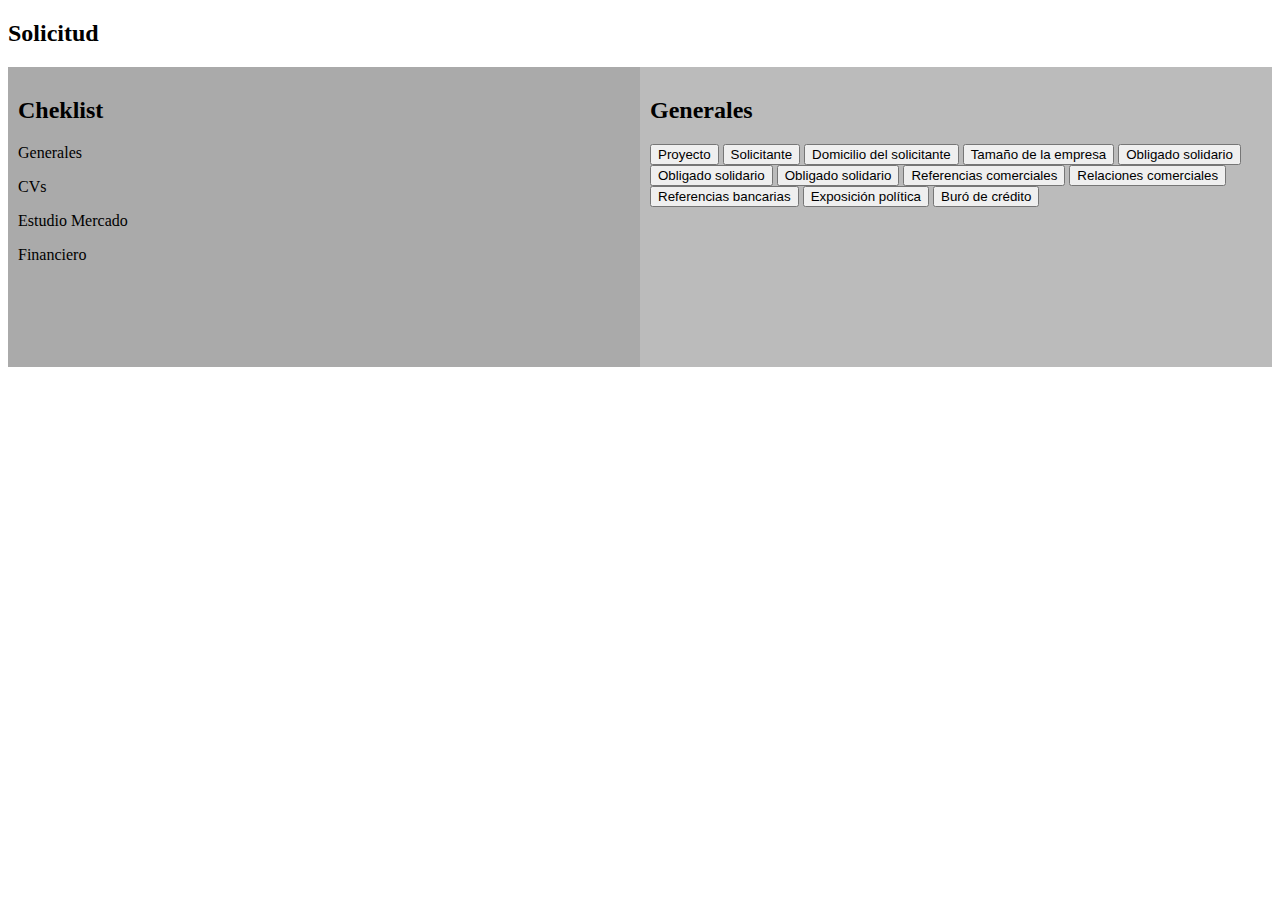
<file: fincluyeapp/index/templates/index/application.html>
<!DOCTYPE html>
<html>

<head>
<meta name="viewport" content="width=device-width, initial-scale=1">
    <style>
    * {
      box-sizing: border-box;
    }

    /* Create two equal columns that floats next to each other */
    .column {
      float: left;
      width: 50%;
      padding: 10px;
      height: 300px; /* Should be removed. Only for demonstration */
    }

    /* Clear floats after the columns */
    .row:after {
      content: "";
      display: table;
      clear: both;
    }
    </style>
</head>

<body>

    <h2>Solicitud</h2>

    <div class="row">
      <div class="column" style="background-color:#aaa;">
        <h2>Cheklist</h2>
          <p>Generales</p>
          <p>CVs</p>
          <p>Estudio Mercado</p>
          <p>Financiero</p>
      </div>
      <div class="column" style="background-color:#bbb;">
        <h2>Generales</h2>
          <button onclick="projectLandbot.open()">Proyecto</button>
          <button onclick="solicitanteLandbot.open()">Solicitante</button>
          <button onclick="domSolicitanteLandbot.open()">Domicilio del solicitante</button>
          <button onclick="sizeLandbot.open()">Tamaño de la empresa</button>
          <button onclick="solidaryLandBot.open()">Obligado solidario</button>
          <button onclick="guaranteeLandBot.open()">Obligado solidario</button>
          <button onclick="docsLandBot.open()">Obligado solidario</button>
          <button type="button" onclick="alert('Lo tenemos resuelto por ti')">Referencias comerciales</button>
          <button type="button" onclick="alert('Lo tenemos resuelto por ti')">Relaciones comerciales</button>
          <button type="button" onclick="alert('Lo tenemos resuelto por ti')">Referencias bancarias</button>
          <button type="button" onclick="alert('Lo tenemos resuelto por ti')">Exposición política</button>
          <button type="button" onclick="alert('Lo tenemos resuelto por ti')">Buró de crédito</button>
      </div>
    </div>

</body>
</html>


<script src="https://static.landbot.io/landbot-widget/landbot-widget-1.0.0.js"></script>
<script>
  var projectLandbot = new LandbotPopup({
    index: 'https://landbot.io/u/H-290096-GZ487S5H4HVLO7MP/index.html',
  });
</script>


<script src="https://static.landbot.io/landbot-widget/landbot-widget-1.0.0.js"></script>
<script>
  var solicitanteLandbot = new LandbotPopup({
    index: 'https://landbot.io/u/H-290111-ND22JS6UKS8EZKWD/index.html',
  });
</script>

<script src="https://static.landbot.io/landbot-widget/landbot-widget-1.0.0.js"></script>
<script>
  var domSolicitanteLandbot = new LandbotPopup({
    index: 'https://landbot.io/u/H-290113-3HGAMP8GEPM9KLNT/index.html',
  });
</script>

<script src="https://static.landbot.io/landbot-widget/landbot-widget-1.0.0.js"></script>
<script>
  var sizeLandbot = new LandbotPopup({
    index: 'https://landbot.io/u/H-290115-SKW9QYDO5M6T5FLA/index.html',
  });
</script>

<script src="https://static.landbot.io/landbot-widget/landbot-widget-1.0.0.js"></script>
<script>
  var solidaryLandBot = new LandbotPopup({
    index: 'https://landbot.io/u/H-290128-YUPJ393DYK04HFFH/index.html',
  });
</script>

<script src="https://static.landbot.io/landbot-widget/landbot-widget-1.0.0.js"></script>
<script>
  var guaranteeLandBot = new LandbotPopup({
    index: 'https://landbot.io/u/H-290130-IOZXR0BC2X9IONJD/index.html',
  });
</script>

<script src="https://static.landbot.io/landbot-widget/landbot-widget-1.0.0.js"></script>
<script>
  var docsLandBot = new LandbotPopup({
    index: 'https://landbot.io/u/H-290135-QHBPHPUF4QPJBU3X/index.html',
  });
</script>


<script src="https://static.landbot.io/landbot-widget/landbot-widget-1.0.0.js"></script>
<script>
  var financeLandBot = new LandbotPopup({
    index: 'https://landbot.io/u/H-290139-TJPYNL0LDR84E8H6/index.html',
  });
</script>
</file>
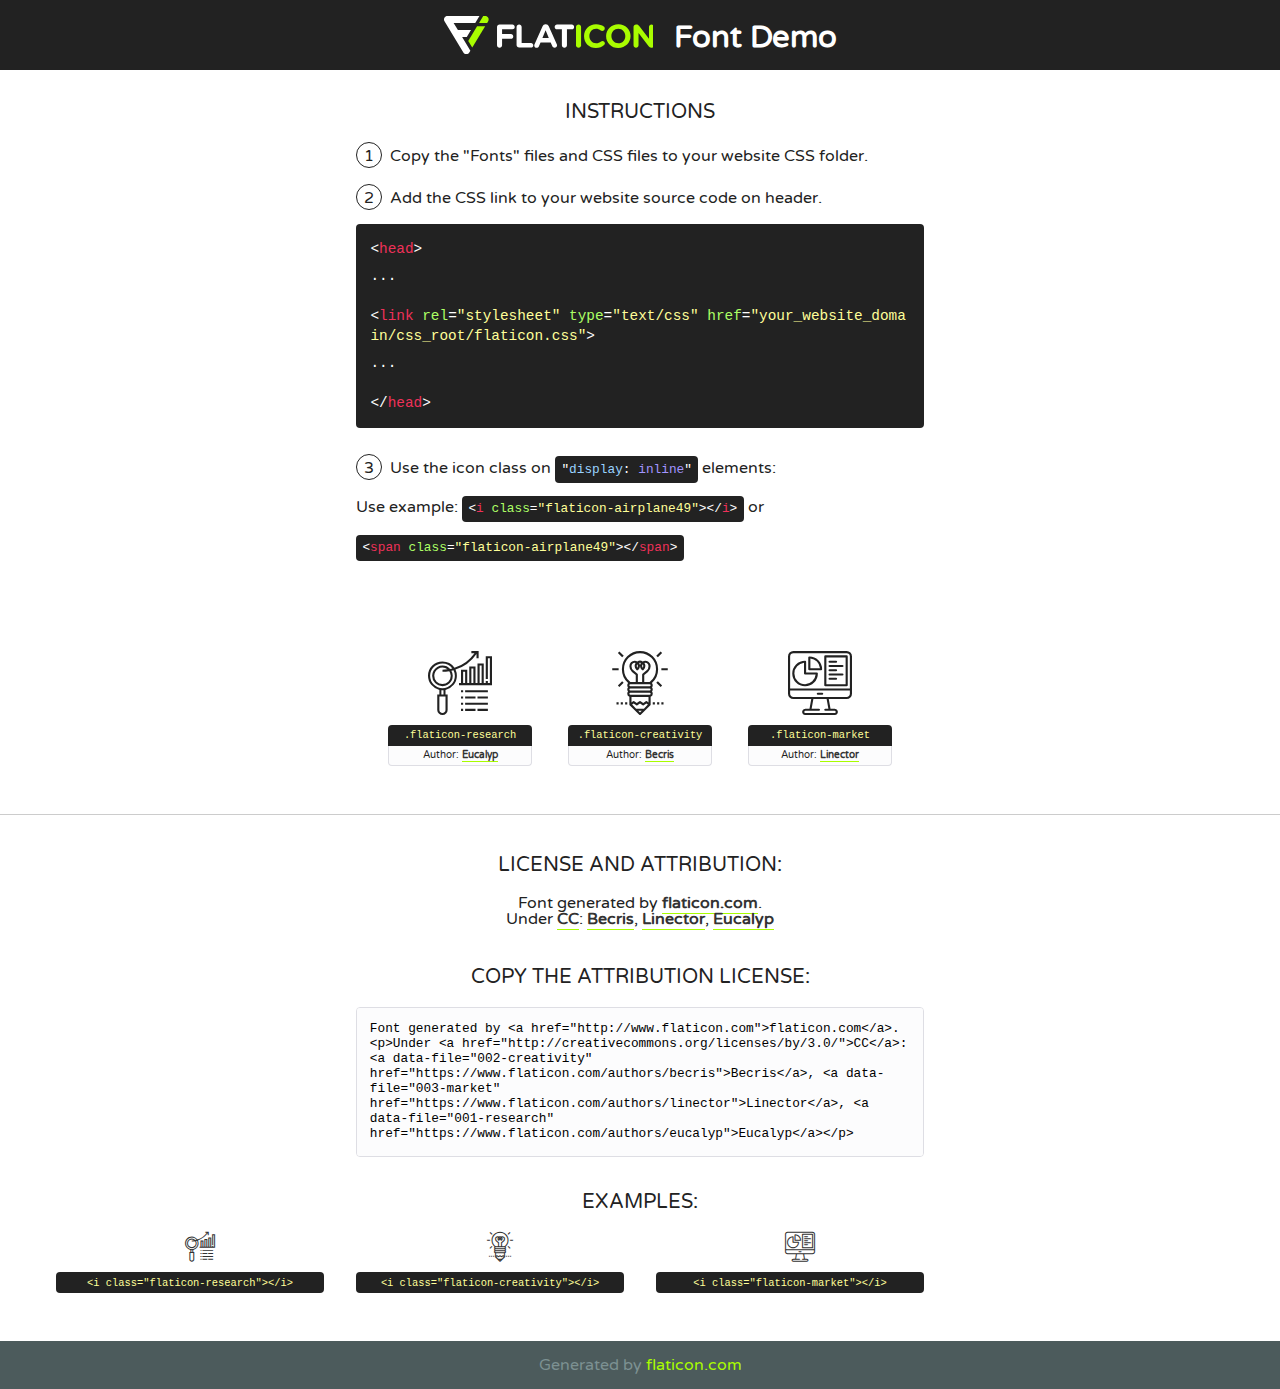
<file: fincluyeapp/home/static/home/fonts/flaticon/font/flaticon.html>
<!DOCTYPE html>
<!--
  Flaticon icon font: Flaticon
  Creation date: 16/09/2018 01:40
-->
<html>
<!DOCTYPE html>
<html>

<head>
    <title>Flaticon WebFont</title>
    <link href="http://fonts.googleapis.com/css?family=Varela+Round" rel="stylesheet" type="text/css" />
    <link rel="stylesheet" type="text/css" href="flaticon.css">
    <meta charset="UTF-8">
    <style>
    html, body, div, span, applet, object, iframe,
    h1, h2, h3, h4, h5, h6, p, blockquote, pre,
    a, abbr, acronym, address, big, cite, code,
    del, dfn, em, img, ins, kbd, q, s, samp,
    small, strike, strong, sub, sup, tt, var,
    b, u, i, center,
    dl, dt, dd, ol, ul, li,
    fieldset, form, label, legend,
    table, caption, tbody, tfoot, thead, tr, th, td,
    article, aside, canvas, details, embed, 
    figure, figcaption, footer, header, hgroup, 
    menu, nav, output, ruby, section, summary,
    time, mark, audio, video {
        margin: 0;
        padding: 0;
        border: 0;
        font-size: 100%;
        font: inherit;
        vertical-align: baseline;
    }
    /* HTML5 display-role reset for older browsers */
    article, aside, details, figcaption, figure, 
    footer, header, hgroup, menu, nav, section {
        display: block;
    }
    body {
        line-height: 1;
    }
    ol, ul {
        list-style: none;
    }
    blockquote, q {
        quotes: none;
    }
    blockquote:before, blockquote:after,
    q:before, q:after {
        content: '';
        content: none;
    }
    table {
        border-collapse: collapse;
        border-spacing: 0;
    }
    body {
        font-family: 'Varela Round', Helvetica, Arial, sans-serif;
        font-size: 16px;
        color: #222;
    }
    a {
        color: #333;
        border-bottom: 1px solid #a9fd00;
        font-weight: bold;
        text-decoration: none;
    }
    * {
        -moz-box-sizing: border-box;
        -webkit-box-sizing: border-box;
        box-sizing: border-box;
        margin: 0;
        padding: 0;
    }
    [class^="flaticon-"]:before, [class*=" flaticon-"]:before, [class^="flaticon-"]:after, [class*=" flaticon-"]:after {
        font-family: Flaticon;
        font-size: 30px;
        font-style: normal;
        margin-left: 20px;
        color: #333;
    }
    .wrapper {
        max-width: 600px;
        margin: auto;
        padding: 0 1em;
    }
    .title {
        font-size: 1.25em;
        text-align: center;
        margin-bottom: 1em;
        text-transform: uppercase;
    }
    header {
        text-align: center;
        background-color: #222;
        color: #fff;
        padding: 1em;
    }
    header .logo {
        width: 210px;
        height: 38px;
        display: inline-block;
        vertical-align: middle;
        margin-right: 1em;
        border: none;
    }
    header strong {
        font-size: 1.95em;
        font-weight: bold;
        vertical-align: middle;
        margin-top: 5px;
        display: inline-block;
    }
    .demo {
        margin: 2em auto;
        line-height: 1.25em;
    }
    .demo ul li {
        margin-bottom: 1em;
    }
    .demo ul li .num {
        color: #222;
        border-radius: 20px;
        display: inline-block;
        width: 26px;
        padding: 3px;
        height: 26px;
        text-align: center;
        margin-right: 0.5em;
        border: 1px solid #222;
    }
    .demo ul li code {
        background-color: #222;
        border-radius: 4px;
        padding: 0.25em 0.5em;
        display: inline-block;
        color: #fff;
        font-family: Consolas,Monaco,Lucida Console,Liberation Mono,DejaVu Sans Mono,Bitstream Vera Sans Mono,Courier New, monospace;
        font-weight: lighter;
        margin-top: 1em;
        font-size: 0.8em;
        word-break: break-all;
    }
    .demo ul li code.big {
        padding: 1em;
        font-size: 0.9em;
    }
    .demo ul li code .red {
        color: #EF3159;
    }
    .demo ul li code .green {
        color: #ACFF65;
    }
    .demo ul li code .yellow {
        color: #FFFF99;
    }
    .demo ul li code .blue {
        color: #99D3FF;
    }
    .demo ul li code .purple {
        color: #A295FF;
    }
    .demo ul li code .dots {
        margin-top: 0.5em;
        display: block;
    }
    #glyphs {
        border-bottom: 1px solid #ccc;
        padding: 2em 0;
        text-align: center;
    }
    .glyph {
        display: inline-block;
        width: 9em;
        margin: 1em;
        text-align: center;
        vertical-align: top;
        background: #FFF;
    }
    .glyph .glyph-icon {
        padding: 10px;
        display: block;
        font-family:"Flaticon";
        font-size: 64px;
        line-height: 1;
    }
    .glyph .glyph-icon:before {
        font-size: 64px;
        color: #222;
        margin-left: 0;
    }
    .class-name {
        font-size: 0.65em;
        background-color: #222;
        color: #fff;
        border-radius: 4px 4px 0 0;
        padding: 0.5em;
        color: #FFFF99;
        font-family: Consolas,Monaco,Lucida Console,Liberation Mono,DejaVu Sans Mono,Bitstream Vera Sans Mono,Courier New, monospace;
    }
    .author-name {
        font-size: 0.6em;
        background-color: #fcfcfd;
        border: 1px solid #DEDEE4;
        border-top: 0;
        border-radius: 0 0 4px 4px;
        padding: 0.5em;
    }
    .class-name:last-child {
        font-size: 10px;
        color:#888;
    }
    .class-name:last-child a {
        font-size: 10px;
        color:#555;
    }
    .class-name:last-child a:hover {
        color:#a9fd00;
    }
    .glyph > input {
        display: block;
        width: 100px;
        margin: 5px auto;
        text-align: center;
        font-size: 12px;
        cursor: text;
    }
    .glyph > input.icon-input {
        font-family:"Flaticon";
        font-size: 16px;
        margin-bottom: 10px;
    }
    .attribution .title {
        margin-top: 2em;
    }
    .attribution textarea {
        background-color: #fcfcfd;
        padding: 1em;
        border: none;
        box-shadow: none;
        border: 1px solid #DEDEE4;
        border-radius: 4px;
        resize: none;
        width: 100%;
        height: 150px;
        font-size: 0.8em;
        font-family: Consolas,Monaco,Lucida Console,Liberation Mono,DejaVu Sans Mono,Bitstream Vera Sans Mono,Courier New, monospace;
        -webkit-appearance: none;
    }
    .iconsuse {
        margin: 2em auto;
        text-align: center;
        max-width: 1200px;
    }
    .iconsuse:after {
        content: '';
        display: table;
        clear: both;
    }
    .iconsuse .image {
        float: left;
        width: 25%;
        padding: 0 1em;
    }
    .iconsuse .image p {
        margin-bottom: 1em;
    }
    .iconsuse .image span {
        display: block;
        font-size: 0.65em;
        background-color: #222;
        color: #fff;
        border-radius: 4px;
        padding: 0.5em;
        color: #FFFF99;
        margin-top: 1em;
        font-family: Consolas,Monaco,Lucida Console,Liberation Mono,DejaVu Sans Mono,Bitstream Vera Sans Mono,Courier New, monospace;
    }
    #footer {
        text-align: center;
        background-color: #4C5B5C;
        color: #7c9192;
        padding: 1em;
    }
    #footer a {
        border: none;
        color: #a9fd00;
        font-weight: normal;
    }
    @media (max-width: 960px) {
        .iconsuse .image {
            width: 50%;
        }
    }
    @media (max-width: 560px) {
        .iconsuse .image {
            width: 100%;
        }
    }
    </style>
</head>

<body class="characters-off">

    <header>
        <a href="http://www.flaticon.com" target="_blank" class="logo">
            <svg version="1.1" xmlns="http://www.w3.org/2000/svg" xmlns:xlink="http://www.w3.org/1999/xlink" xmlns:a="http://ns.adobe.com/AdobeSVGViewerExtensions/3.0/" viewBox="0 0 560.875 102.036" enable-background="new 0 0 560.875 102.036" xml:space="preserve">
                <defs>
                </defs>
                <g>
                    <g class="letters">
                        <path fill="#ffffff" d="M141.596,29.675c0-3.777,2.985-6.767,6.764-6.767h34.438c3.426,0,6.15,2.728,6.15,6.15
                        c0,3.43-2.724,6.149-6.15,6.149h-27.674v13.091h23.719c3.429,0,6.151,2.724,6.151,6.15c0,3.43-2.723,6.149-6.151,6.149h-23.719
                        v17.574c0,3.773-2.986,6.761-6.764,6.761c-3.779,0-6.764-2.989-6.764-6.761V29.675z"></path>
                        <path fill="#ffffff" d="M193.844,29.149c0-3.781,2.985-6.767,6.764-6.767c3.776,0,6.763,2.985,6.763,6.767v42.957h25.039
                        c3.426,0,6.149,2.726,6.149,6.153c0,3.425-2.723,6.15-6.149,6.15h-31.802c-3.779,0-6.764-2.986-6.764-6.768V29.149z"></path>
                        <path fill="#ffffff" d="M241.891,75.71l21.438-48.407c1.492-3.341,4.215-5.357,7.906-5.357h0.792
                        c3.686,0,6.323,2.017,7.815,5.357l21.439,48.407c0.436,0.967,0.701,1.845,0.701,2.723c0,3.602-2.809,6.501-6.414,6.501
                        c-3.161,0-5.269-1.845-6.499-4.655l-4.132-9.661h-27.059l-4.301,10.102c-1.144,2.631-3.426,4.214-6.237,4.214
                        c-3.517,0-6.24-2.81-6.24-6.325C241.1,77.64,241.451,76.677,241.891,75.71z M279.932,58.666l-8.521-20.297l-8.526,20.297H279.932
                        z"></path>
                        <path fill="#ffffff" d="M314.864,35.387H301.86c-3.429,0-6.239-2.813-6.239-6.238c0-3.429,2.811-6.24,6.239-6.24h39.533
                        c3.426,0,6.237,2.811,6.237,6.24c0,3.425-2.811,6.238-6.237,6.238h-13.001v42.785c0,3.773-2.99,6.761-6.764,6.761
                        c-3.779,0-6.764-2.989-6.764-6.761V35.387z"></path>
                        <path fill="#A9FD00" d="M352.615,29.149c0-3.781,2.985-6.767,6.767-6.767c3.774,0,6.761,2.985,6.761,6.767v49.024
                        c0,3.773-2.987,6.761-6.761,6.761c-3.781,0-6.767-2.989-6.767-6.761V29.149z"></path>
                        <path fill="#A9FD00" d="M374.132,53.836v-0.179c0-17.481,13.178-31.801,32.065-31.801c9.22,0,15.459,2.458,20.557,6.238
                        c1.402,1.054,2.637,2.985,2.637,5.357c0,3.692-2.985,6.59-6.681,6.59c-1.845,0-3.071-0.702-4.044-1.319
                        c-3.776-2.813-7.729-4.393-12.562-4.393c-10.364,0-17.831,8.611-17.831,19.154v0.173c0,10.542,7.291,19.329,17.831,19.329
                        c5.715,0,9.492-1.756,13.359-4.834c1.049-0.874,2.458-1.491,4.039-1.491c3.429,0,6.325,2.813,6.325,6.236
                        c0,2.106-1.056,3.78-2.282,4.834c-5.539,4.834-12.036,7.733-21.878,7.733C387.572,85.464,374.132,71.493,374.132,53.836z"></path>
                        <path fill="#A9FD00" d="M433.009,53.836v-0.179c0-17.481,13.79-31.801,32.766-31.801c18.981,0,32.592,14.143,32.592,31.628v0.173
                        c0,17.483-13.785,31.807-32.769,31.807C446.625,85.464,433.009,71.32,433.009,53.836z M484.224,53.836v-0.179
                        c0-10.539-7.725-19.326-18.626-19.326c-10.893,0-18.449,8.611-18.449,19.154v0.173c0,10.542,7.73,19.329,18.626,19.329
                        C476.676,72.986,484.224,64.378,484.224,53.836z"></path>
                        <path fill="#A9FD00" d="M506.233,29.321c0-3.774,2.99-6.763,6.767-6.763h1.401c3.252,0,5.183,1.583,7.029,3.953l26.093,34.265
                        V29.059c0-3.692,2.99-6.677,6.681-6.677c3.683,0,6.671,2.985,6.671,6.677v48.934c0,3.78-2.987,6.765-6.764,6.765h-0.436
                        c-3.257,0-5.188-1.581-7.034-3.953l-27.056-35.492v32.944c0,3.687-2.985,6.676-6.678,6.676c-3.683,0-6.673-2.989-6.673-6.676
                        V29.321z"></path>
                    </g>
                    <g class="insignia">
                        <path fill="#ffffff" d="M48.372,56.137h12.517l11.156-18.537H37.186L25.688,18.539h57.825L94.668,0H9.271
                        C5.925,0,2.842,1.801,1.198,4.716c-1.644,2.907-1.593,6.482,0.134,9.343l50.38,83.501c1.678,2.781,4.689,4.476,7.938,4.476
                        c3.246,0,6.257-1.695,7.935-4.476l2.898-4.804L48.372,56.137z"></path>
                        <g class="i">
                            <path fill="#A9FD00" d="M93.575,18.539h0.031v0.004l21.652,0.004l2.705-4.488c1.727-2.861,1.778-6.436,0.133-9.343
                            C116.454,1.801,113.371,0,110.026,0h-5.294L93.575,18.539z"></path>
                            <polygon fill="#A9FD00" points="88.291,27.356 64.725,66.486 75.519,84.404 109.942,27.356"></polygon>
                        </g>
                    </g>
                </g>
            </svg>
        </a>
        <strong>Font Demo</strong>
    </header>


    <section class="demo wrapper">

        <p class="title">Instructions</p>

        <ul>
            <li>
                <span class="num">1</span>Copy the "Fonts" files and CSS files to your website CSS folder.
            </li>
            <li>
                <span class="num">2</span>Add the CSS link to your website source code on header.
                <code class="big">
                    &lt;<span class="red">head</span>&gt;
                    <br/><span class="dots">...</span>
                    <br/>&lt;<span class="red">link</span> <span class="green">rel</span>=<span class="yellow">"stylesheet"</span> <span class="green">type</span>=<span class="yellow">"text/css"</span> <span class="green">href</span>=<span class="yellow">"your_website_domain/css_root/flaticon.css"</span>&gt;
                    <br/><span class="dots">...</span>
                    <br/>&lt;/<span class="red">head</span>&gt;
                </code>
            </li>

            <li>
                <p>
                    <span class="num">3</span>Use the icon class on <code>"<span class="blue">display</span>:<span class="purple"> inline</span>"</code> elements:
                    <br />
                    Use example: <code>&lt;<span class="red">i</span> <span class="green">class</span>=<span class="yellow">&quot;flaticon-airplane49&quot;</span>&gt;&lt;/<span class="red">i</span>&gt;</code> or <code>&lt;<span class="red">span</span> <span class="green">class</span>=<span class="yellow">&quot;flaticon-airplane49&quot;</span>&gt;&lt;/<span class="red">span</span>&gt;</code>
            </li>
        </ul>

    </section>




   <section id="glyphs">          
    
      
        <div class="glyph"><div class="glyph-icon flaticon-research"></div>
            <div class="class-name">.flaticon-research</div>
            <div class="author-name">Author: <a data-file="001-research" href="https://www.flaticon.com/authors/eucalyp">Eucalyp</a> </div> 
        </div>        
        
        <div class="glyph"><div class="glyph-icon flaticon-creativity"></div>
            <div class="class-name">.flaticon-creativity</div>
            <div class="author-name">Author: <a data-file="002-creativity" href="https://www.flaticon.com/authors/becris">Becris</a> </div> 
        </div>        
        
        <div class="glyph"><div class="glyph-icon flaticon-market"></div>
            <div class="class-name">.flaticon-market</div>
            <div class="author-name">Author: <a data-file="003-market" href="https://www.flaticon.com/authors/linector">Linector</a> </div> 
        </div>        
        

    </section>



    <section class="attribution wrapper"   style="text-align:center;">

      <div class="title">License and attribution:</div><div class="attrDiv">Font generated by <a href="http://www.flaticon.com">flaticon.com</a>. <div><p>Under <a href="http://creativecommons.org/licenses/by/3.0/">CC</a>: <a data-file="002-creativity" href="https://www.flaticon.com/authors/becris">Becris</a>, <a data-file="003-market" href="https://www.flaticon.com/authors/linector">Linector</a>, <a data-file="001-research" href="https://www.flaticon.com/authors/eucalyp">Eucalyp</a></p>  </div>
      </div>
      <div class="title">Copy the Attribution License:</div>

    <textarea onclick="this.focus();this.select();">Font generated by &lt;a href=&quot;http://www.flaticon.com&quot;&gt;flaticon.com&lt;/a&gt;. <p>Under <a href="http://creativecommons.org/licenses/by/3.0/">CC</a>: <a data-file="002-creativity" href="https://www.flaticon.com/authors/becris">Becris</a>, <a data-file="003-market" href="https://www.flaticon.com/authors/linector">Linector</a>, <a data-file="001-research" href="https://www.flaticon.com/authors/eucalyp">Eucalyp</a></p>  
     </textarea>

    </section>

    <section class="iconsuse">

          <div class="title">Examples:</div>            
             
            <div class="image">
                <p>
                    <i class="glyph-icon flaticon-research"></i> 
                    <span>&lt;i class=&quot;flaticon-research&quot;&gt;&lt;/i&gt;</span>
                </p>
            </div>
            
            <div class="image">
                <p>
                    <i class="glyph-icon flaticon-creativity"></i> 
                    <span>&lt;i class=&quot;flaticon-creativity&quot;&gt;&lt;/i&gt;</span>
                </p>
            </div>
            
            <div class="image">
                <p>
                    <i class="glyph-icon flaticon-market"></i> 
                    <span>&lt;i class=&quot;flaticon-market&quot;&gt;&lt;/i&gt;</span>
                </p>
            </div>
                       
        </div>
                            
    </section>

<div id="footer">
    <div>Generated by <a href="http://www.flaticon.com">flaticon.com</a>
    </div>
</div>



</body>
</html>
</file>
<file: fincluyeapp/home/static/home/fonts/flaticon/font/flaticon.css>
/*
  	Flaticon icon font: Flaticon
  	Creation date: 16/09/2018 01:40
  	*/

@font-face {
  font-family: "Flaticon";
  src: url("./Flaticon.eot");
  src: url("./Flaticon.eot?#iefix") format("embedded-opentype"),
       url("./Flaticon.woff") format("woff"),
       url("./Flaticon.ttf") format("truetype"),
       url("./Flaticon.svg#Flaticon") format("svg");
  font-weight: normal;
  font-style: normal;
}

@media screen and (-webkit-min-device-pixel-ratio:0) {
  @font-face {
    font-family: "Flaticon";
    src: url("./Flaticon.svg#Flaticon") format("svg");
  }
}

[class^="flaticon-"]:before, [class*=" flaticon-"]:before,
[class^="flaticon-"]:after, [class*=" flaticon-"]:after {   
  font-family: Flaticon;
        font-size: 20px;
font-style: normal;
margin-left: 20px;
}

.flaticon-research:before { content: "\f100"; }
.flaticon-creativity:before { content: "\f101"; }
.flaticon-market:before { content: "\f102"; }
</file>
